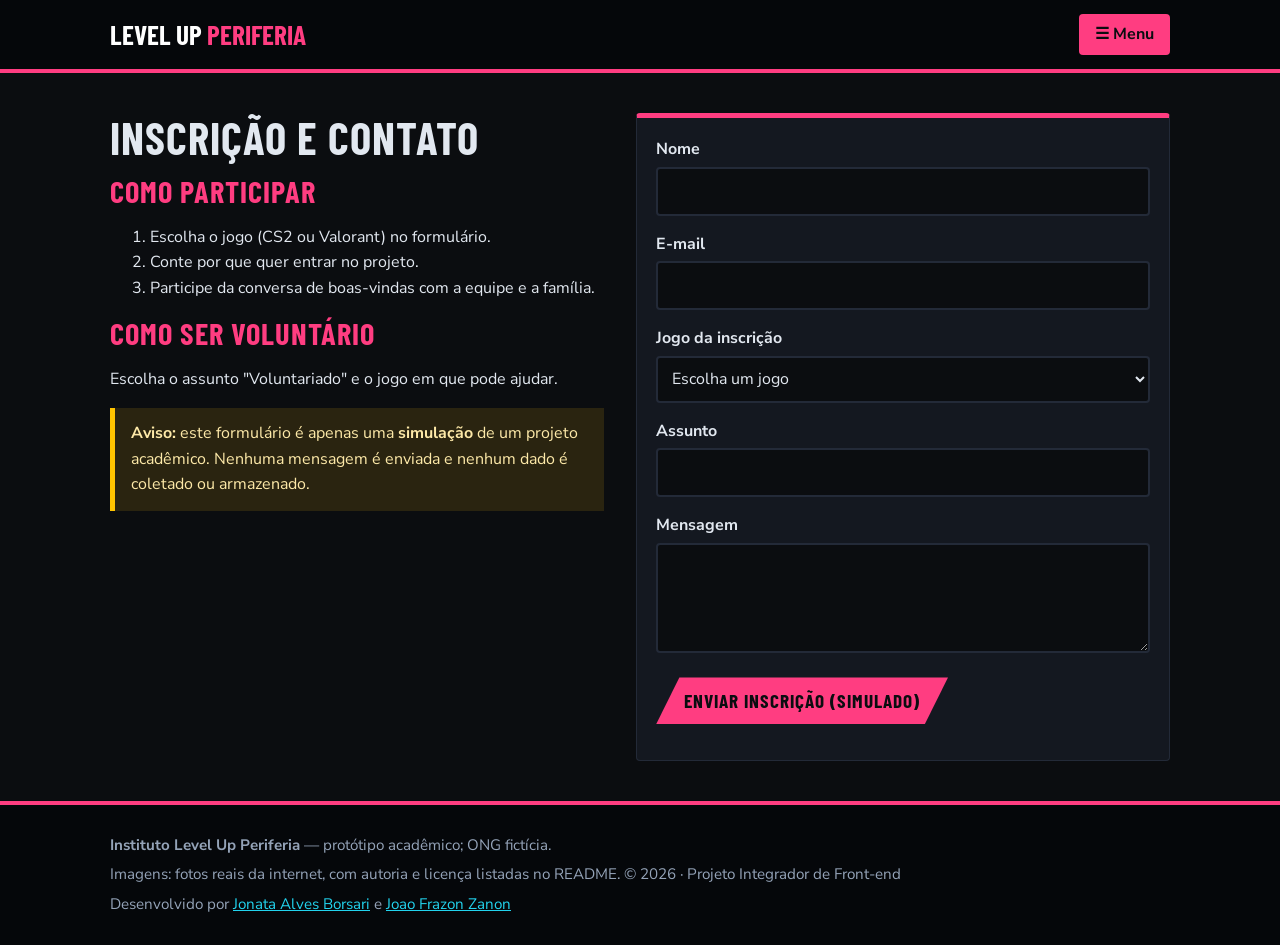
<file: contato.html>
<!DOCTYPE html>
<!-- COMMIT: feat(html): página de Contato com formulário de inscrição e aviso de simulação
     O que faz: monta a ESTRUTURA e o CONTEÚDO da página (o estilo fica no CSS e o comportamento no JS). -->
<html lang="pt-BR">
<head>
<meta charset="UTF-8">
<meta name="viewport" content="width=device-width, initial-scale=1.0">
<title>Contato | Instituto Level Up Periferia</title>
<meta name="description" content="Inscreva-se em CS2 ou Valorant e saiba como ser voluntário.">
<link rel="stylesheet" href="https://fonts.googleapis.com/css2?family=Barlow+Condensed:wght@600;700&family=Nunito+Sans:wght@400;700&display=swap">
<link rel="stylesheet" href="estilos.css">
</head>
<body>
<a class="pular" href="#conteudo">Pular para o conteúdo</a>
<!-- COMMIT feat(html): cabeçalho e menu. <details> é a caixa que abre ao clicar; <summary> é o botão "Menu"; <ul> é a lista de links. Não usa JS. -->
<header class="cabecalho"><div class="container">
<a class="logo" href="index.html">Level Up <span>Periferia</span></a>
<details class="menu"><summary>Menu</summary><nav aria-label="Menu principal"><ul><li><a href="index.html">Início</a></li><li><a href="sobre.html">Sobre</a></li><li><a href="cs2.html">CS2</a></li><li><a href="valorant.html">Valorant</a></li><li><a href="projetos.html">Projetos</a></li><li><a href="contato.html" aria-current="page">Contato</a></li></ul></nav></details>
</div></header>
<!-- COMMIT feat(html): conteúdo principal. <main> guarda o que é único da página; cada <section> é um bloco com <h1>/<h2> em ordem. -->
<main id="conteudo">
<section class="secao" aria-labelledby="t1"><div class="container colunas">
<div>
<h1 id="t1">Inscrição e contato</h1>
<h2>Como participar</h2>
<ol><li>Escolha o jogo (CS2 ou Valorant) no formulário.</li><li>Conte por que quer entrar no projeto.</li><li>Participe da conversa de boas-vindas com a equipe e a família.</li></ol>
<h2>Como ser voluntário</h2>
<p>Escolha o assunto "Voluntariado" e o jogo em que pode ajudar.</p>
<p class="aviso"><strong>Aviso:</strong> este formulário é apenas uma <strong>simulação</strong> de um projeto acadêmico. Nenhuma mensagem é enviada e nenhum dado é coletado ou armazenado.</p>
</div>
<!-- COMMIT feat(html): formulário. Cada <label for="x"> aponta para o campo com id="x". novalidate deixa o JS mostrar os erros; required/minlength documentam as regras. -->
<form id="formContato" class="formulario" novalidate>
<div class="campo"><label for="nome">Nome</label><input type="text" id="nome" name="nome" required minlength="3" autocomplete="name"></div>
<div class="campo"><label for="email">E-mail</label><input type="email" id="email" name="email" required autocomplete="email"></div>
<div class="campo"><label for="jogo">Jogo da inscrição</label>
<select id="jogo" name="jogo" required><option value="">Escolha um jogo</option><option value="Counter-Strike 2">Counter-Strike 2</option><option value="Valorant">Valorant</option></select></div>
<div class="campo"><label for="assunto">Assunto</label><input type="text" id="assunto" name="assunto" required></div>
<div class="campo"><label for="mensagem">Mensagem</label><textarea id="mensagem" name="mensagem" required minlength="10"></textarea></div>
<button type="submit" class="botao">Enviar inscrição (simulado)</button>
<div id="mensagemForm" class="mensagem" aria-live="polite"></div>
</form>
</div></section>
</main>
<!-- COMMIT feat(html): rodapé com créditos. Cada <a href> leva ao LinkedIn de um dev (target="_blank" abre em nova aba). -->
<footer class="rodape"><div class="container">
<p><strong>Instituto Level Up Periferia</strong> — protótipo acadêmico; ONG fictícia.</p>
<p>Imagens: fotos reais da internet, com autoria e licença listadas no README. &copy; 2026 · Projeto Integrador de Front-end</p>
<p>Desenvolvido por <a href="https://www.linkedin.com/in/jonata-alves-borsari/" target="_blank" rel="noopener">Jonata Alves Borsari</a> e <a href="https://www.linkedin.com/in/jo%C3%A3o-fraz%C3%A3o-zanon/" target="_blank" rel="noopener">Joao Frazon Zanon</a></p>
</div></footer>
<script src="formulario.js"></script>
</body>
</html>
</file>
<file: estilos.css>
/* ======================================================================
   COMMITS DO CSS (cada seção abaixo é um commit)
   1/8 variáveis e base      4/8 seções, destaque e botões   7/8 páginas dos jogos
   2/8 cabeçalho e menu      5/8 números, cartões e avisos   8/8 celular (@media)
   3/8 rodapé                6/8 formulário
   Sintaxe: "seletor { propriedade: valor; }". Ponto (.) = classe, # = id.
   ====================================================================== */

/* ===== COMMIT style(css) 1/8: variáveis de tema e base ===== */
:root {
  --cor-fundo-base: #0b0d10;
  --cor-card: #141820;
  --texto-principal: #e2e8f0;
  --texto-suave: #94a3b8;
  --marca: #ff3d81;            /* rosa neon da ONG */
  --ciano: #22d3ee;
  --amarelo: #ffc400;
  --transicao: all 0.3s ease;
  /* valores padrão; as páginas dos jogos trocam estes três */
  --accent-game: var(--marca);
  --bg-game: #0b0d10;
  --detalhe-hud: #232a38;
  --texto-botao: #0b0d10;      /* texto escuro nos botões: bom contraste */
}
body.tema-cs2 { --accent-game: #f39c12; --bg-game: #0e1114; --detalhe-hud: #2c3e50; }
body.tema-valorant { --accent-game: #ff4655; --bg-game: #0f1923; --detalhe-hud: #1f2b38; }

* { box-sizing: border-box; }
body { font-family: 'Nunito Sans', Arial, sans-serif; margin: 0; line-height: 1.6; background: var(--cor-fundo-base); color: var(--texto-principal); }
h1, h2, h3 { font-family: 'Barlow Condensed', 'Arial Narrow', sans-serif; line-height: 1.1; margin: 0 0 .8rem; text-transform: uppercase; letter-spacing: 1px; }
h1 { font-size: 2.8rem; }
h2 { font-size: 1.9rem; color: var(--accent-game); }
h3 { font-size: 1.3rem; }
img { max-width: 100%; height: auto; display: block; background: var(--cor-card); border-radius: 4px; }
a { color: var(--ciano); }
a:focus-visible, button:focus-visible, summary:focus-visible, input:focus-visible, select:focus-visible, textarea:focus-visible { outline: 3px solid var(--amarelo); outline-offset: 2px; }
.container { max-width: 1100px; margin: 0 auto; padding: 0 20px; }
.pular { position: absolute; left: -999px; }
.pular:focus { left: 1rem; top: 1rem; background: #fff; color: #000; padding: .5rem; z-index: 9; }
.legenda { font-size: .9rem; color: var(--texto-suave); margin: .4rem 0 1.5rem; }

/* ===== COMMIT style(css) 2/8: cabeçalho e menu (abre ao clicar em "Menu") ===== */
.cabecalho { background: #05070a; border-bottom: 4px solid var(--accent-game); }
.cabecalho .container { display: flex; justify-content: space-between; align-items: center; gap: .5rem; padding-top: .8rem; padding-bottom: .8rem; }
.logo { font-family: 'Barlow Condensed', sans-serif; font-size: 1.7rem; font-weight: 700; color: #fff; text-decoration: none; text-transform: uppercase; }
.logo span { color: var(--accent-game); }
.menu { position: relative; }
.menu summary { list-style: none; cursor: pointer; background: var(--accent-game); color: var(--texto-botao); font-weight: 700; padding: .5rem 1rem; border-radius: 4px; }
.menu summary::-webkit-details-marker { display: none; }
.menu summary::before { content: "\2630  "; }
.menu nav { position: absolute; right: 0; top: calc(100% + .5rem); background: var(--cor-card); border: 2px solid var(--accent-game); border-radius: 6px; box-shadow: 0 8px 24px rgba(0,0,0,.6); min-width: 210px; z-index: 5; }
.menu ul { list-style: none; margin: 0; padding: .4rem; }
.menu a { display: block; padding: .6rem .8rem; color: var(--texto-principal); text-decoration: none; border-radius: 4px; font-weight: 700; }
.menu a:hover, .menu a[aria-current="page"] { background: var(--accent-game); color: var(--texto-botao); }

/* ===== COMMIT style(css) 3/8: rodapé ===== */
.rodape { background: #05070a; color: var(--texto-suave); padding: 1.5rem 0; font-size: .95rem; border-top: 4px solid var(--accent-game); }
.rodape p { margin: .3rem 0; }

/* ===== COMMIT style(css) 4/8: seções, destaque e botões ===== */
.secao { padding: 2.5rem 0; }
.clara { background: var(--cor-card); }
.colunas { display: flex; gap: 2rem; align-items: flex-start; }   /* colunas alinhadas pelo topo */
.colunas > * { flex: 1; }
.destaque { background: linear-gradient(135deg, #2a1050 0%, #0b0d10 70%); }
.destaque .container { display: flex; gap: 2rem; align-items: center; }
.destaque .container > * { flex: 1; }
.etiqueta { font-weight: 700; color: var(--amarelo); margin: 0 0 .5rem; }
.acoes { display: flex; gap: .8rem; flex-wrap: wrap; margin-top: 1rem; }
/* Botão chanfrado, igual em todas as páginas */
.botao { display: inline-block; text-align: center; background: var(--accent-game); color: var(--texto-botao); font-family: 'Barlow Condensed', sans-serif; font-size: 1.2rem; font-weight: 700; letter-spacing: 1px; text-transform: uppercase; border: none; padding: 12px 28px; clip-path: polygon(8% 0%, 100% 0%, 92% 100%, 0% 100%); transition: var(--transicao); cursor: pointer; text-decoration: none; }
.botao:hover { background: #fff; color: #0b0d10; transform: translateY(-3px); }
.botao.secundario { background: transparent; color: var(--ciano); box-shadow: inset 0 0 0 2px var(--ciano); }
.botao.secundario:hover { background: var(--ciano); color: #0b0d10; }

/* ===== COMMIT style(css) 5/8: números, cartões e avisos ===== */
.numeros { display: flex; flex-wrap: wrap; gap: 1rem; list-style: none; padding: 0; }
.numeros li { flex: 1; min-width: 150px; background: var(--cor-card); border-top: 5px solid var(--marca); padding: 1rem; border-radius: 4px; }
.numeros li:nth-child(2) { border-color: var(--ciano); }
.numeros li:nth-child(3) { border-color: var(--amarelo); }
.numeros li:nth-child(4) { border-color: #a78bfa; }
.numeros strong { display: block; font: 700 2.4rem 'Barlow Condensed', sans-serif; color: #fff; }
.cartoes { display: flex; flex-wrap: wrap; gap: 1.2rem; margin: 1.5rem 0; }
.cartao { flex: 1; min-width: 260px; background: var(--cor-card); border: 1px solid var(--detalhe-hud); border-top: 5px solid var(--marca); border-radius: 4px; overflow: hidden; }
.cartao:nth-child(2) { border-top-color: var(--ciano); }
.cartao:nth-child(3) { border-top-color: var(--amarelo); }
.cartao img { border-radius: 0; }
.cartao-corpo { padding: 1rem; }
.contribua { margin: 0; padding: .8rem 1rem; background: var(--detalhe-hud); }
.aviso { background: #2a2410; color: #fde9a8; border-left: 5px solid var(--amarelo); padding: .8rem 1rem; margin: 0; }
.info-extra { margin-top: 1rem; padding: 1rem; background: var(--cor-fundo-base); border: 2px solid var(--ciano); border-radius: 4px; }

/* ===== COMMIT style(css) 6/8: formulário ===== */
.formulario { background: var(--cor-card); border: 1px solid var(--detalhe-hud); border-top: 5px solid var(--accent-game); border-radius: 4px; padding: 1.2rem; }
.campo { margin-bottom: 1rem; }
.campo label { display: block; font-weight: 700; margin-bottom: .25rem; }
.campo input, .campo select, .campo textarea { width: 100%; padding: .6rem; background: var(--cor-fundo-base); color: var(--texto-principal); border: 2px solid var(--detalhe-hud); border-radius: 4px; font: inherit; }
.campo textarea { min-height: 110px; }
.mensagem { margin-top: 1rem; font-weight: 700; }
.mensagem.erro { color: #ff8a8a; }
.mensagem.ok { color: #7ee2a0; }

/* ===== COMMIT style(css) 7/8: páginas dos jogos (tema pelo body.tema-cs2 / body.tema-valorant) ===== */
.titulo-jogo { display: flex; align-items: center; gap: 16px; margin-bottom: 20px; }
.titulo-jogo .icone { width: 64px; height: 64px; background: none; filter: drop-shadow(0 0 8px var(--accent-game)); }
.secao.jogo { background-color: var(--bg-game); border-left: 4px solid var(--accent-game); position: relative; overflow: hidden; padding: 40px 0; }
.secao.jogo .container { max-width: 860px; }
.secao.jogo::before { content: ""; position: absolute; top: 0; right: 0; width: 400px; height: 400px; background: radial-gradient(circle, var(--accent-game) 0%, transparent 70%); opacity: .06; pointer-events: none; }
.secao.jogo h1 { font-size: 2.8rem; border-bottom: 2px solid var(--detalhe-hud); padding-bottom: 10px; margin: 0; }
.secao.jogo h2 { margin-top: 40px; font-size: 1.8rem; }
.secao.jogo img:not(.icone) { border: 2px solid var(--detalhe-hud); box-shadow: 0 10px 30px rgba(0,0,0,.6); transition: var(--transicao); margin-top: 1rem; }
.secao.jogo img:not(.icone):hover { border-color: var(--accent-game); transform: scale(1.01); }
.secao.jogo .legenda { border-left: 2px solid var(--accent-game); padding-left: 10px; font-style: italic; }
.secao.jogo h3 { color: #fff; background: var(--detalhe-hud); padding: 6px 12px; border-left: 3px solid var(--accent-game); margin-top: 20px; display: inline-block; }

/* ===== COMMIT style(css) 8/8: celular (até 700px) ===== */
@media (max-width: 700px) {
  h1, .secao.jogo h1 { font-size: 2.1rem; }
  .colunas, .destaque .container { flex-direction: column; align-items: stretch; }
  .acoes .botao { width: 100%; }
}
</file>
